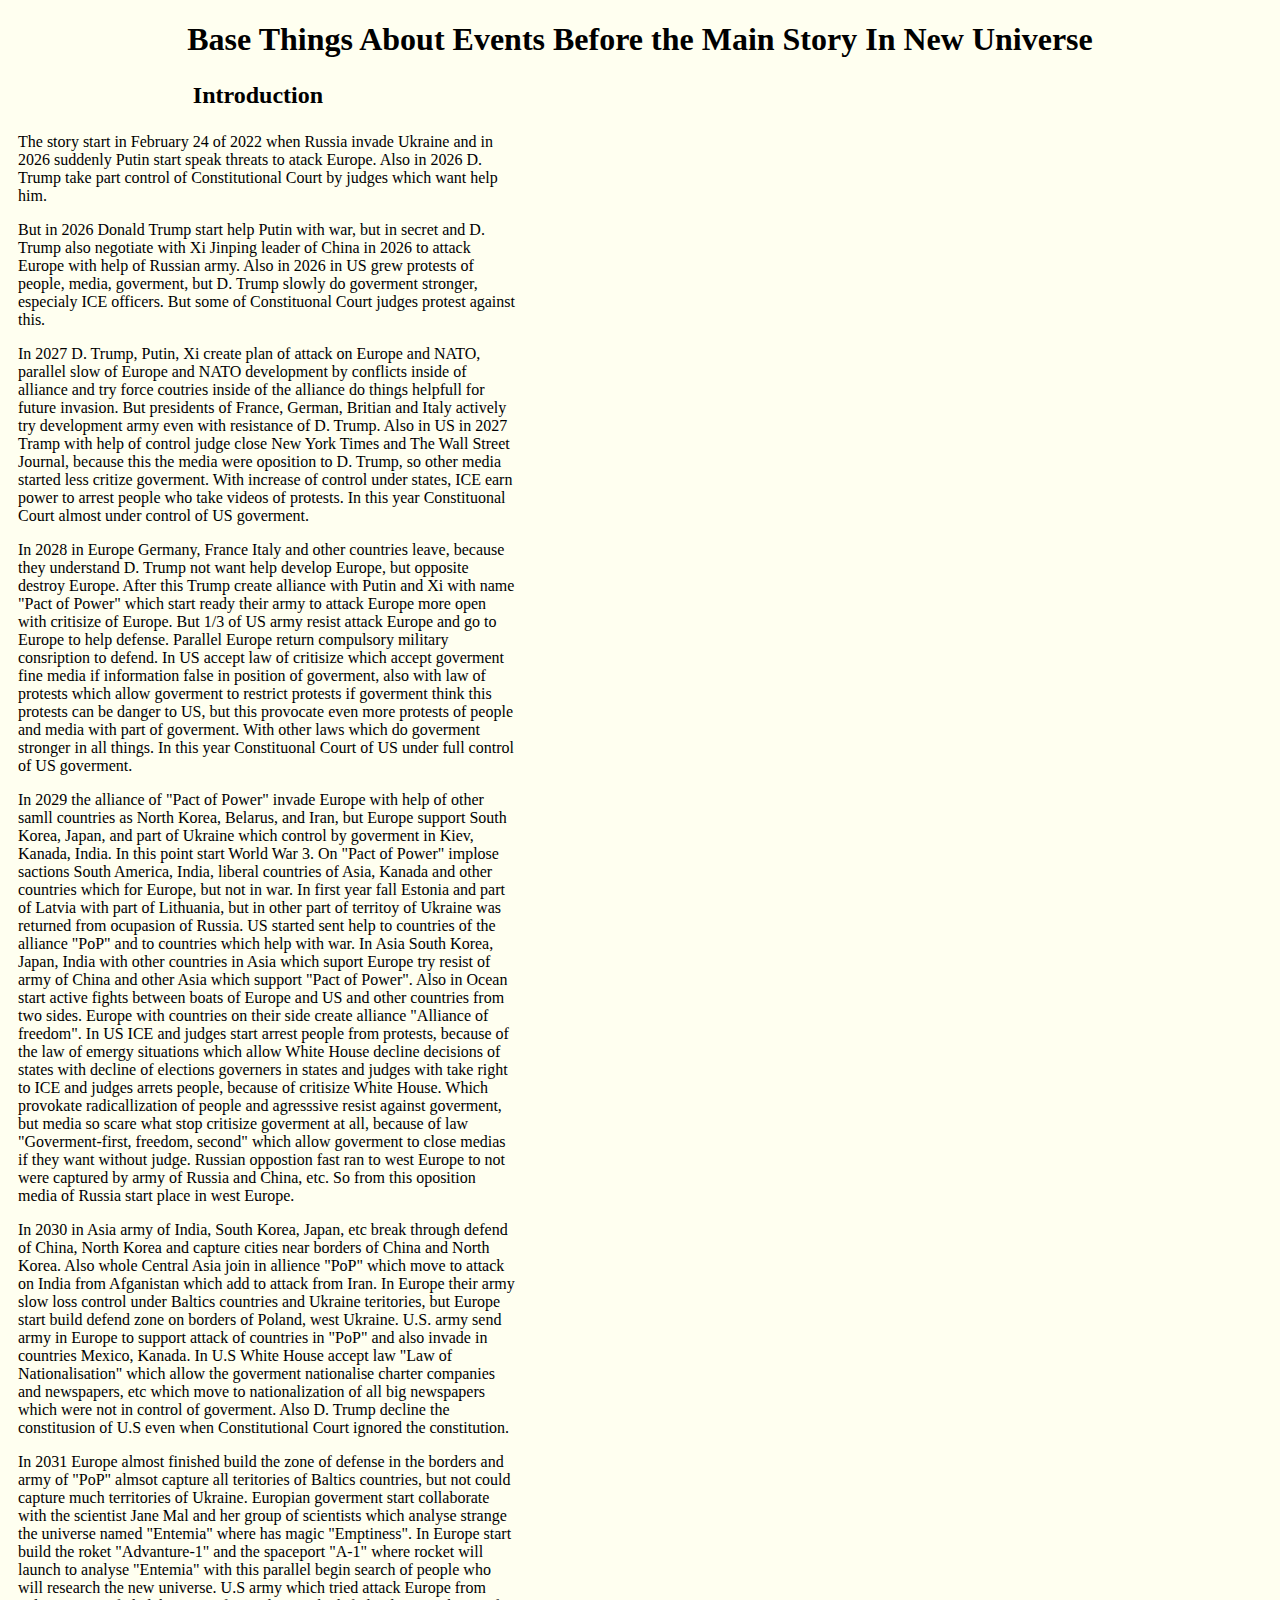
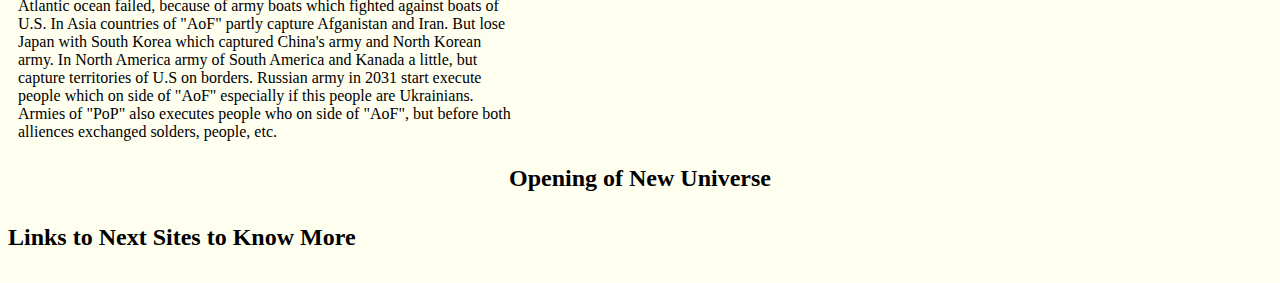
<file: earth.html>
<!DOCTYPE html>
<html>
  <head>
    <title>My Ideas About My Own Fantasy Universe</title>
    <link href="earth.css" type="text/css" rel="stylesheet">
  </head>
  <body>
    <div class="header">
      <h1>Base Things About Events Before the Main Story In New Universe</h1>
    </div>
    
    <div class="base-political">
      <h3>Introduction</h2>
        <p> The story start in February 24 of 2022 when Russia invade Ukraine and in 2026 suddenly Putin start speak threats to atack Europe. Also in 2026 D. Trump take part control of Constitutional Court by judges which want help him.</p>
        <p> But in 2026 Donald Trump start help Putin with war, but in secret and D. Trump also negotiate with Xi Jinping leader of China in 2026 to attack Europe with help of Russian army. Also in 2026 in US grew protests of people, media, goverment, but D. Trump slowly do goverment stronger, especialy ICE officers. But some of Constituonal Court judges protest against this.</p>
        <p> In 2027 D. Trump, Putin, Xi create plan of attack on Europe and NATO, parallel slow of Europe and NATO development by conflicts inside of alliance and try force coutries inside of the alliance do things helpfull for future invasion. But presidents of France, German, Britian and Italy actively try development army even with resistance of D. Trump. Also in US in 2027 Tramp with help of control judge close New York Times and The Wall Street Journal, because this the media were oposition to D. Trump, so other media started less critize goverment. With increase of control under states, ICE earn power to arrest people who take videos of protests. In this year Constituonal Court almost under control of US goverment.</p>
        <p> In 2028 in Europe Germany, France Italy and other countries leave, because they understand D. Trump not want help develop Europe, but opposite destroy Europe. After this Trump create alliance with Putin and Xi with name "Pact of Power" which start ready their army to attack Europe more open with critisize of Europe. But 1/3 of US army resist attack Europe and go to Europe to help defense. Parallel Europe return compulsory military consription to defend. In US accept law of critisize which accept goverment fine media if information false in position of goverment, also with law of protests which allow goverment to restrict protests if goverment think this protests can be danger to US, but this provocate even more protests of people and media with part of goverment. With other laws which do goverment stronger in all things. In this year Constituonal Court of US under full control of US goverment.</p>
        <p> In 2029 the alliance of "Pact of Power" invade Europe with help of other samll countries as North Korea, Belarus, and Iran, but Europe support South Korea, Japan, and part of Ukraine which control by goverment in Kiev, Kanada, India. In this point start World War 3. On "Pact of Power" implose sactions South America, India, liberal countries of Asia, Kanada and other countries which for Europe, but not in war. In first year fall Estonia and part of Latvia with part of Lithuania, but in other part of territoy of Ukraine was returned from ocupasion of Russia. US started sent help to countries of the alliance "PoP" and to countries which help with war. In Asia South Korea, Japan, India with other countries in Asia which suport Europe try resist of army of China and other Asia which support "Pact of Power". Also in Ocean start active fights between boats of Europe and US and other countries from two sides. Europe with countries on their side create alliance "Alliance of freedom". In US ICE and judges start arrest people from protests, because of the law of emergy situations which allow White House decline decisions of states with decline of elections governers in states and judges with take right to ICE and judges arrets people, because of critisize White House. Which provokate radicallization of people and agresssive resist against goverment, but media so scare what stop critisize goverment at all, because of law "Goverment-first, freedom, second" which allow goverment to close medias if they want without judge. Russian oppostion fast ran to west Europe to not were captured by army of Russia and China, etc. So from this oposition media of Russia start place in west Europe.</p>
        <p>In 2030 in Asia army of India, South Korea, Japan, etc break through defend of China, North Korea and capture cities near borders of China and North Korea. Also whole Central Asia join in allience "PoP" which move to attack on India from Afganistan which add to attack from Iran. In Europe their army slow loss control under Baltics countries and Ukraine teritories, but Europe start build defend zone on borders of Poland, west Ukraine. U.S. army send army in Europe to support attack of countries in "PoP" and also invade in countries Mexico, Kanada. In U.S White House accept law "Law of Nationalisation" which allow the goverment nationalise charter companies and newspapers, etc which move to nationalization of all big newspapers which were not in control of goverment. Also D. Trump decline the constitusion of U.S even when Constitutional Court ignored the constitution.</p>
        <p>In 2031 Europe almost finished build the zone of defense in the borders and army of "PoP" almsot capture all teritories of Baltics countries, but not could capture much territories of Ukraine. Europian goverment start collaborate with the scientist Jane Mal and her group of scientists which analyse strange the universe named "Entemia" where has magic "Emptiness". In Europe start build the roket "Advanture-1" and the spaceport "A-1" where rocket will launch to analyse "Entemia" with this parallel begin search of people who will research the new universe. U.S army which tried attack Europe from Atlantic ocean failed, because of army boats which fighted against boats of U.S. In Asia countries of "AoF" partly capture Afganistan and Iran. But lose Japan with South Korea which captured China's army and North Korean army. In North America army of South America and Kanada a little, but capture territories of U.S on borders. Russian army in 2031 start execute people which on side of "AoF" especially if this people are Ukrainians. Armies of "PoP" also executes people who on side of "AoF", but before both alliences exchanged solders, people, etc.</p>
    </div>

    <div class="new-universe">
      <h3>Opening of New Universe</h2>
    </div>

    <div class="next">
      <h4>Links to Next Sites to Know More</h2>
    </div>

  </body>
</file>
<file: earth.css>
body {
    background-color: #FFFFF0;
 }

 p {
    position: relative;
    left: 10px;
    font-size: 1em;
 }

 h1{
  font-size: 2em;
 }

 h3 {
   font-size: 1.5em;
 }

 h4 {
   font-size: 1.5em;
 }

 h1,
 h3 {
    text-align: center;
    font-family: Georgia;
 }

 .header {
    margin-bottom: 10px;
 }

 .base-political {
    margin-bottom: 10px;
    max-width: 500px;
    min-width: 100px;
 }

 .new-universe {
    margin-bottom: 10px;
 }
</file>
